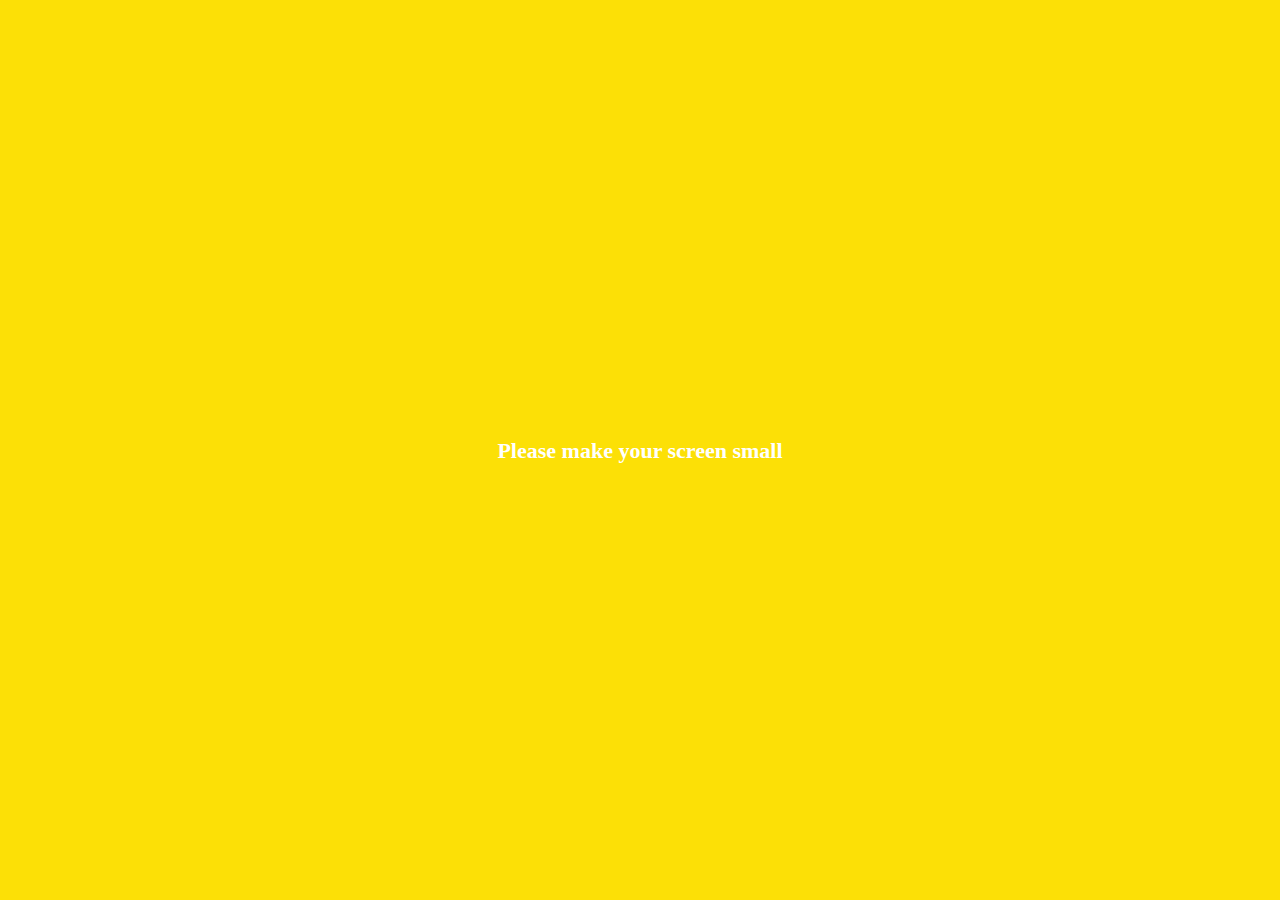
<file: index.html>
<!DOCTYPE html>
<html lang="en">
  <head>
    <meta charset="UTF-8" />
    <meta name="viewport" content="width=device-width, initial-scale=1.0" />
    <link
      rel="stylesheet"
      href="https://use.fontawesome.com/releases/v5.13.0/css/all.css"
      integrity="sha384-Bfad6CLCknfcloXFOyFnlgtENryhrpZCe29RTifKEixXQZ38WheV+i/6YWSzkz3V"
      crossorigin="anonymous"
    />
    <link rel="stylesheet" href="css/styles.css" />
    <title>Chats Kakao Clone</title>
  </head>

  <body>
    <div class="status-bar">
      <div class="status-bar__column">
        <span class="status-bar__clock">13:54</span>
      </div>
      <div class="status-bar__column">
        <i class="fas fa-clock"></i>
        <i class="fas fa-volume-mute"></i>
        <i class="fas fa-wifi"></i>
        <span class="status-bar__battery-level">100%</span>
        <i class="fas fa-battery-full"></i>
      </div>
    </div>
    <header class="header">
      <div class="header__header-column">
        <h1 class="header__title">Chats</h1>
      </div>
      <div class="header__header-column">
        <span class="header__icon">
          <span class="header__icon">
            <i class="fas fa-search"></i>
          </span>
          <span class="header__icon">
            <i class="far fa-comment"></i>
          </span>
          <span class="header__icon">
            <i class="fas fa-cog"></i>
          </span>
        </span>
      </div>
    </header>
    <main class="chats">
      <ul class="chats__list">
        <li class="chats__chat chat">
          <a href="chat.html">
            <div class="chats__chat friend">
              <div class="friend__column">
                <img src="imgs/1.jpg" class="m-avatar friend__avatar" />
                <div class="friend__column">
                  <div class="friend__content">
                    <span class="friend__name">
                      Lynn
                    </span>
                    <span class="friend__bottom-text">Going home!</span>
                  </div>
                </div>
              </div>
              <div class="friend__column">
                <span class="chat__timestamp">March 8</span>
              </div>
            </div>
          </a>
        </li>
      </ul>
    </main>
    <nav class="nav">
      <ul class="nav__list">
        <li class="nav__list-item">
          <a href="friends.html" class="nav__list-link">
            <i class="far fa-user"></i>
          </a>
        </li>
        <li class="nav__list-item">
          <a href="index.html" class="nav__list-link">
            <div class="nav__badge">8</div>
            <i class="fas fa-comment"></i>
          </a>
        </li>
        <li class="nav__list-item">
          <a href="find.html" class="nav__list-link">
            <i class="fas fa-search"></i>
          </a>
        </li>
        <li class="nav__list-item">
          <a href="more.html" class="nav__list-link">
            <i class="fas fa-ellipsis-h"></i>
          </a>
        </li>
      </ul>
    </nav>

    <div class="bigscreen">
      <span class="bigscreen__text">Please make your screen small</span>
    </div>
  </body>
</html>
</file>
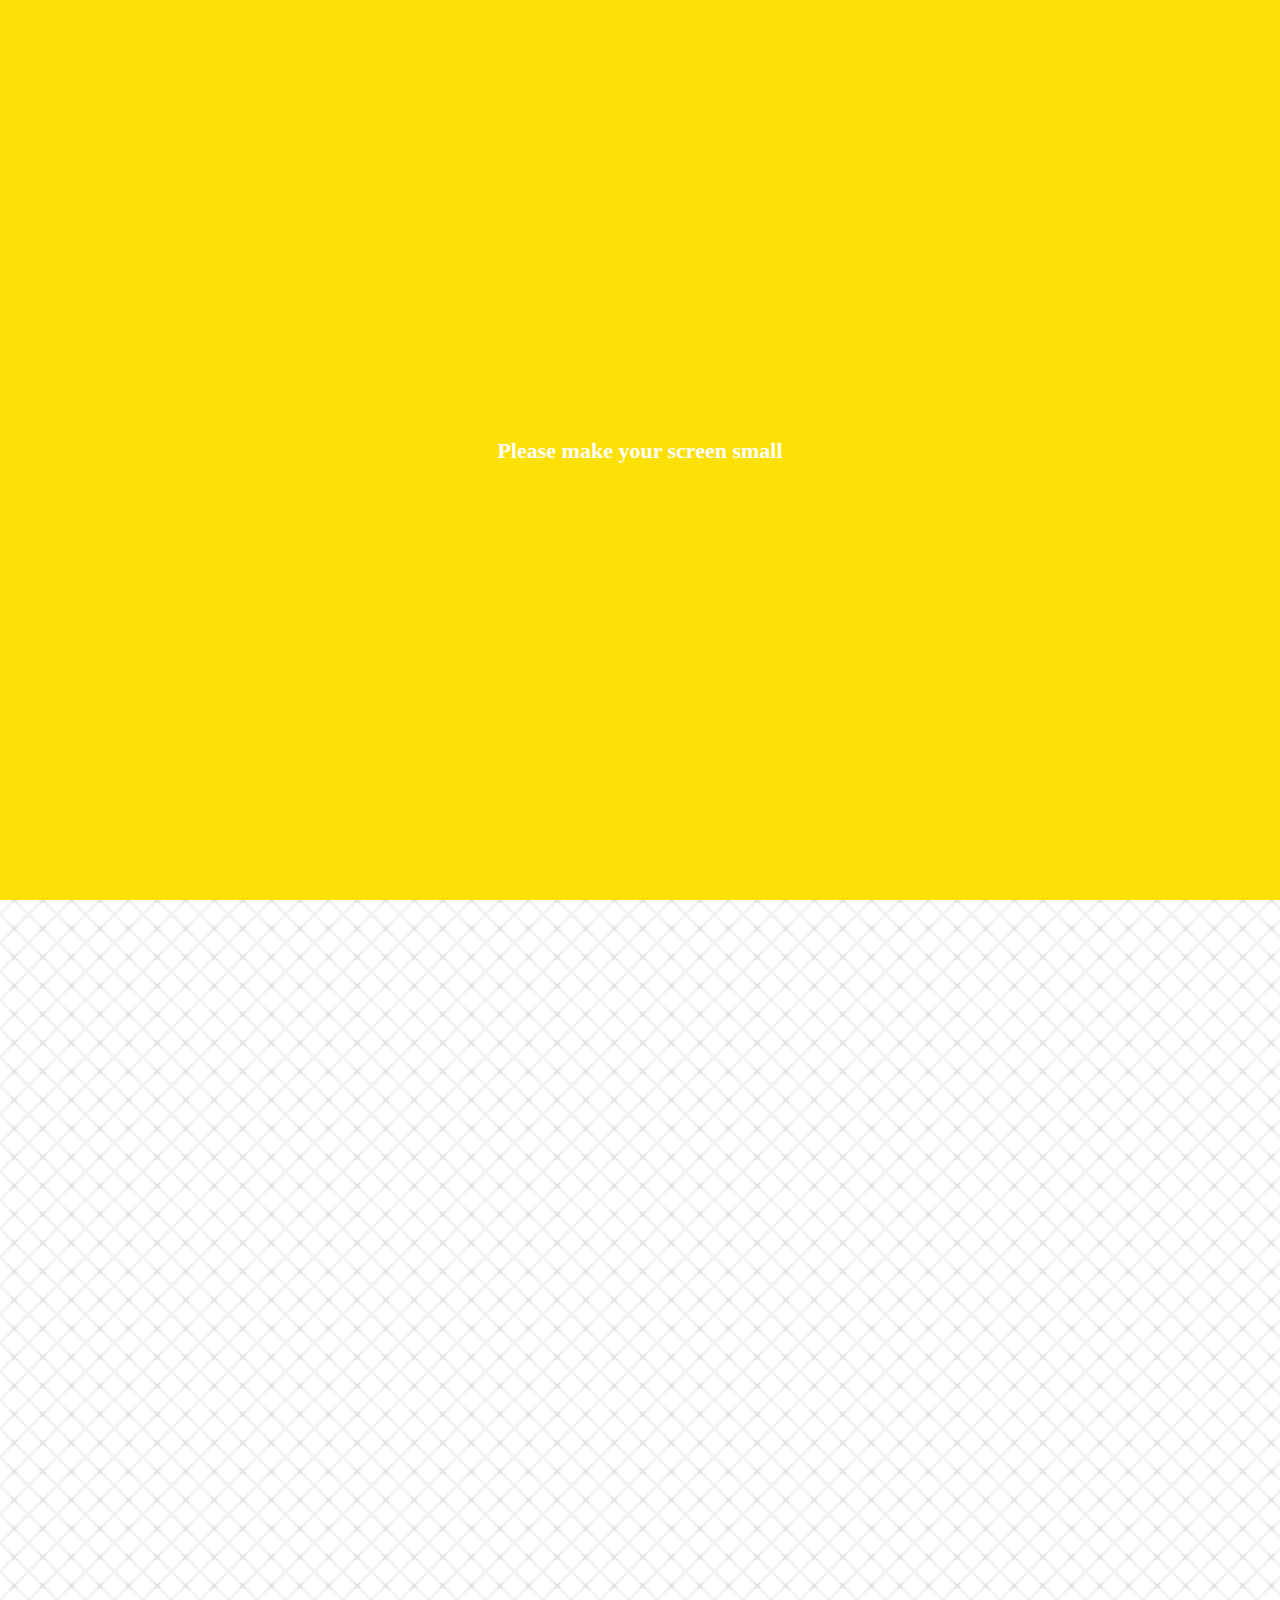
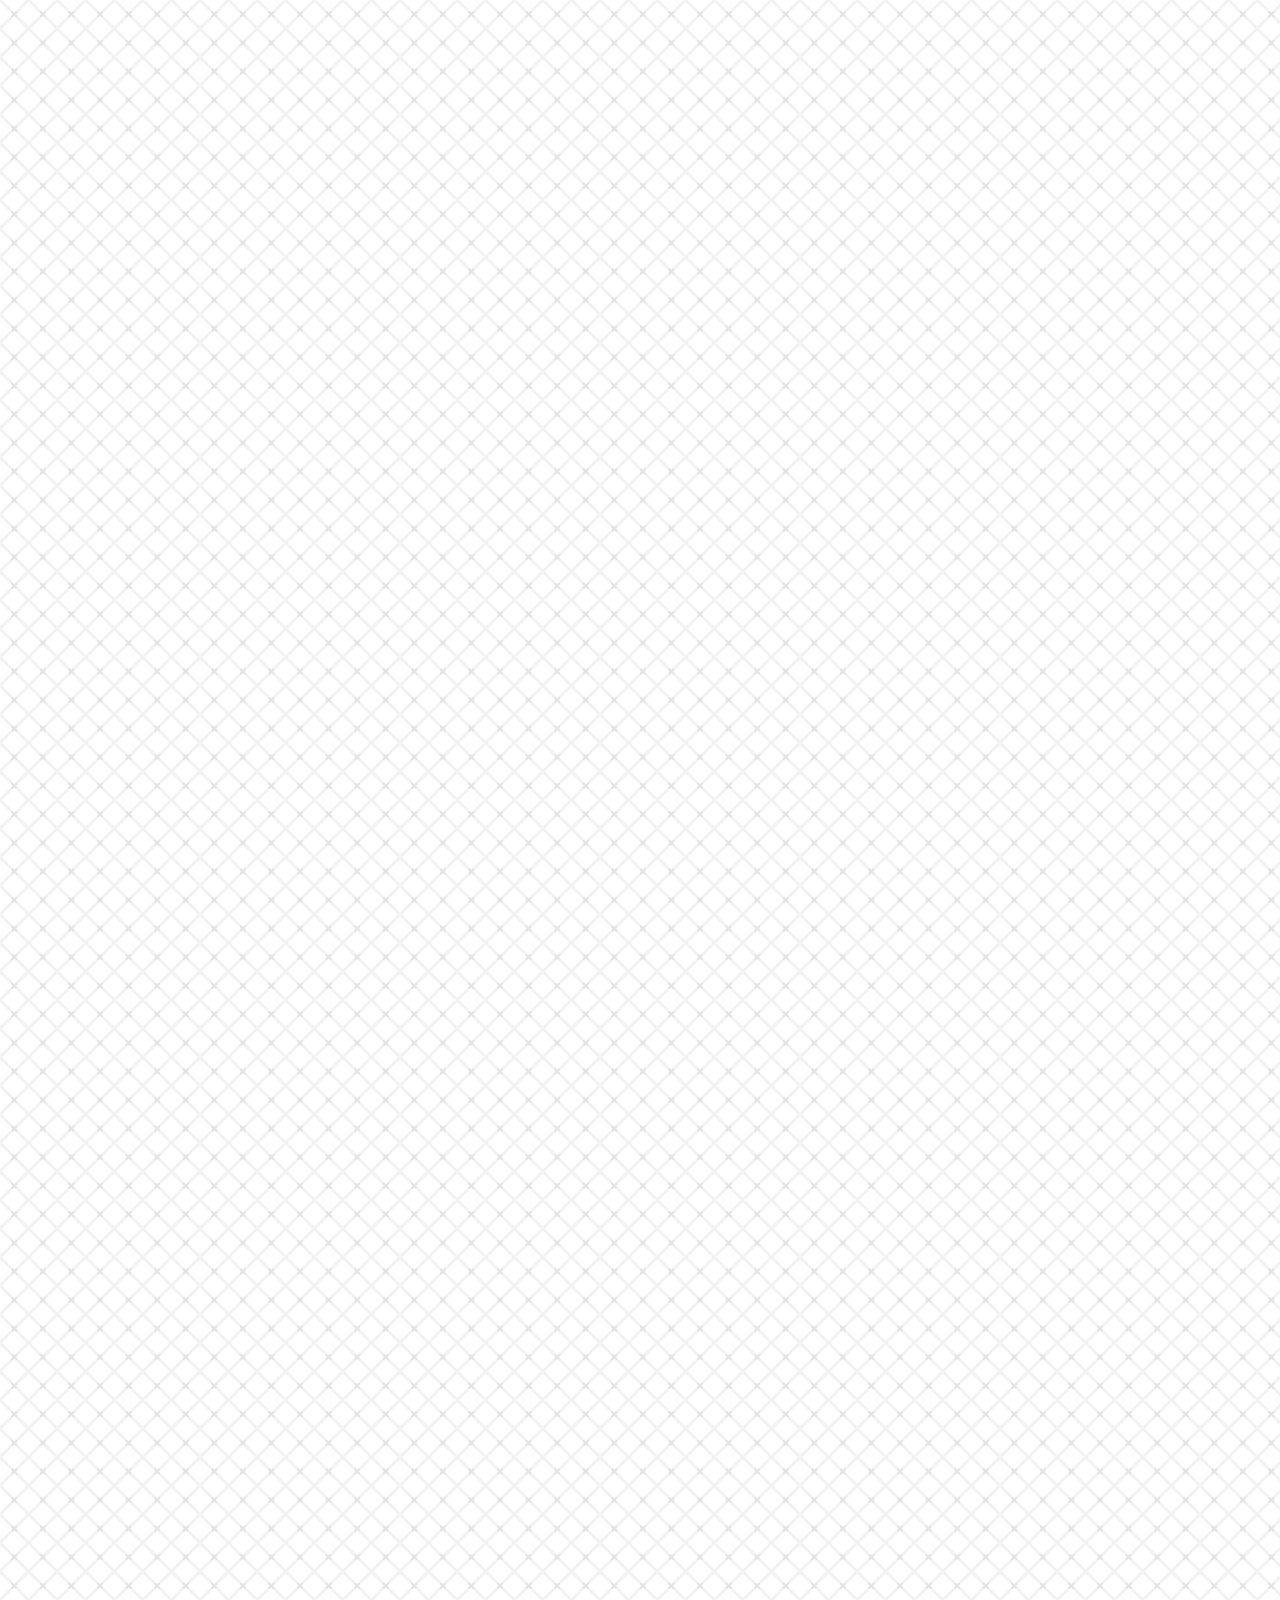
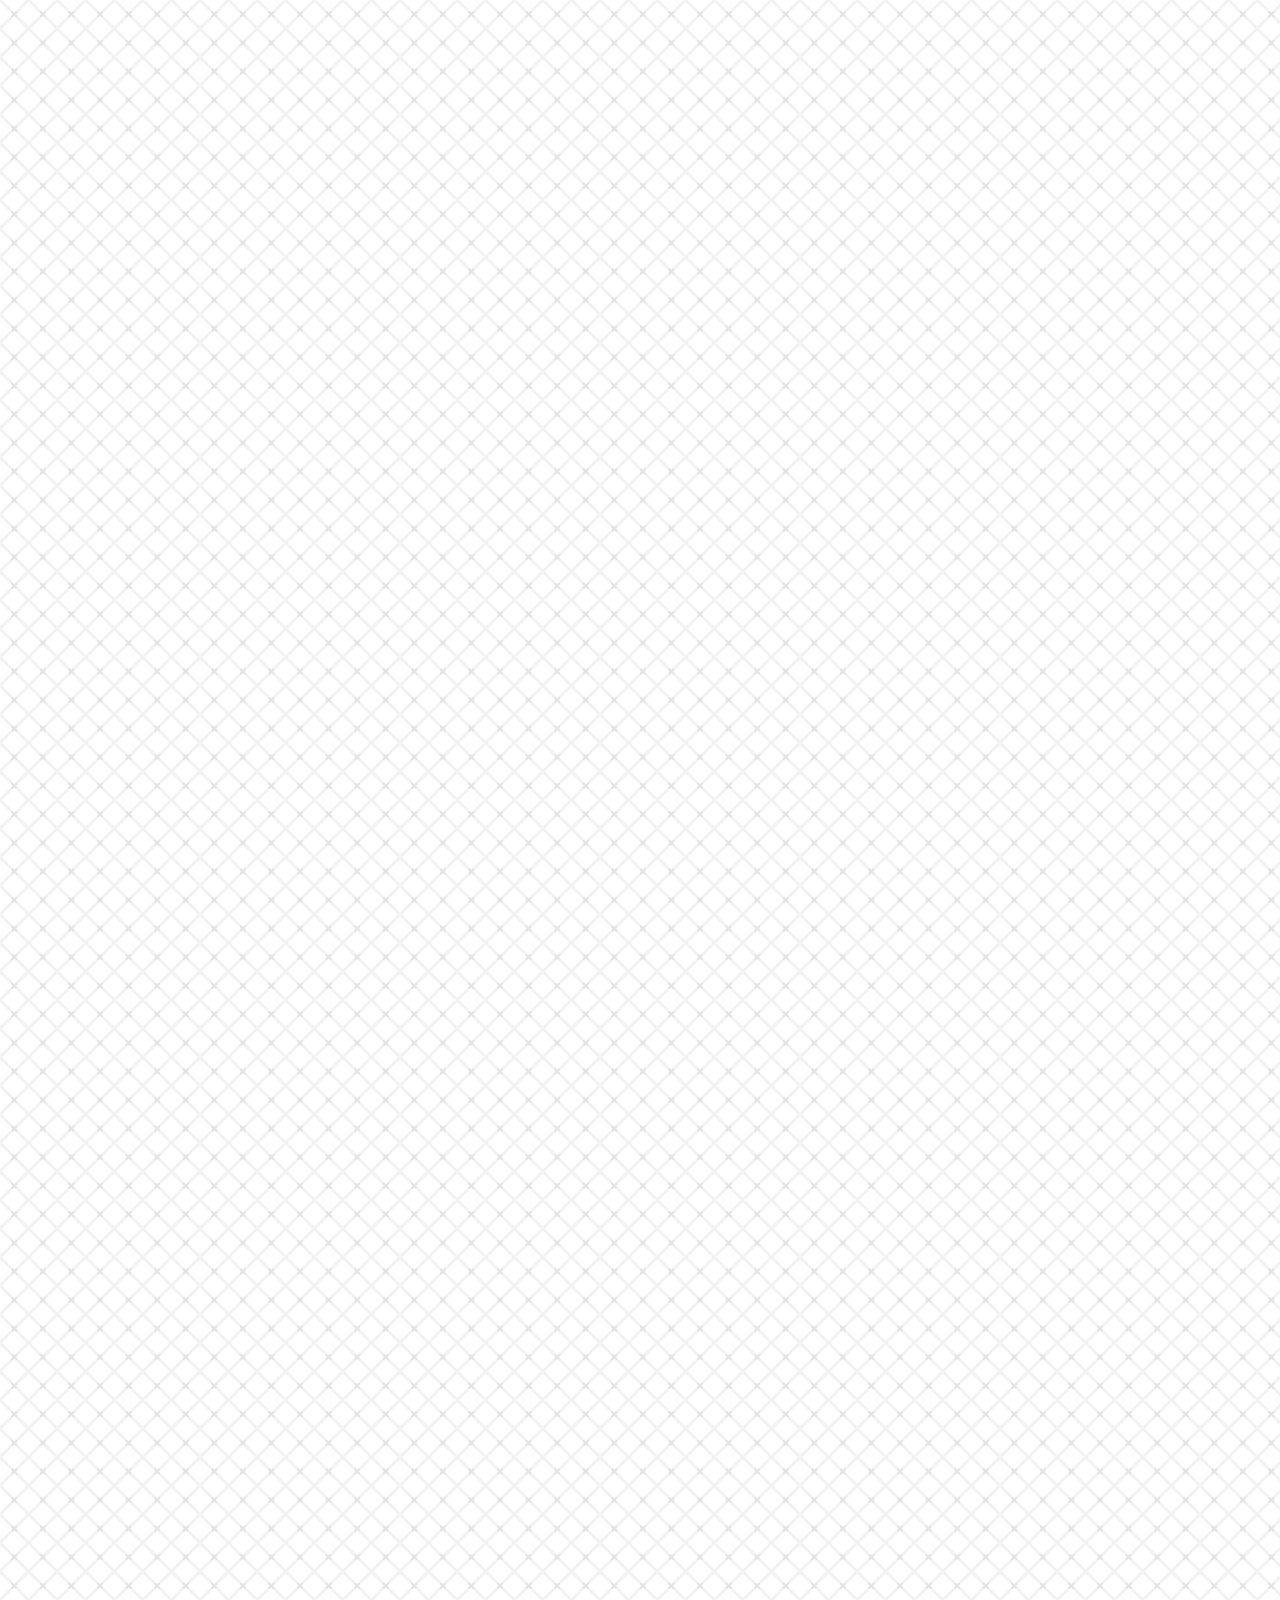
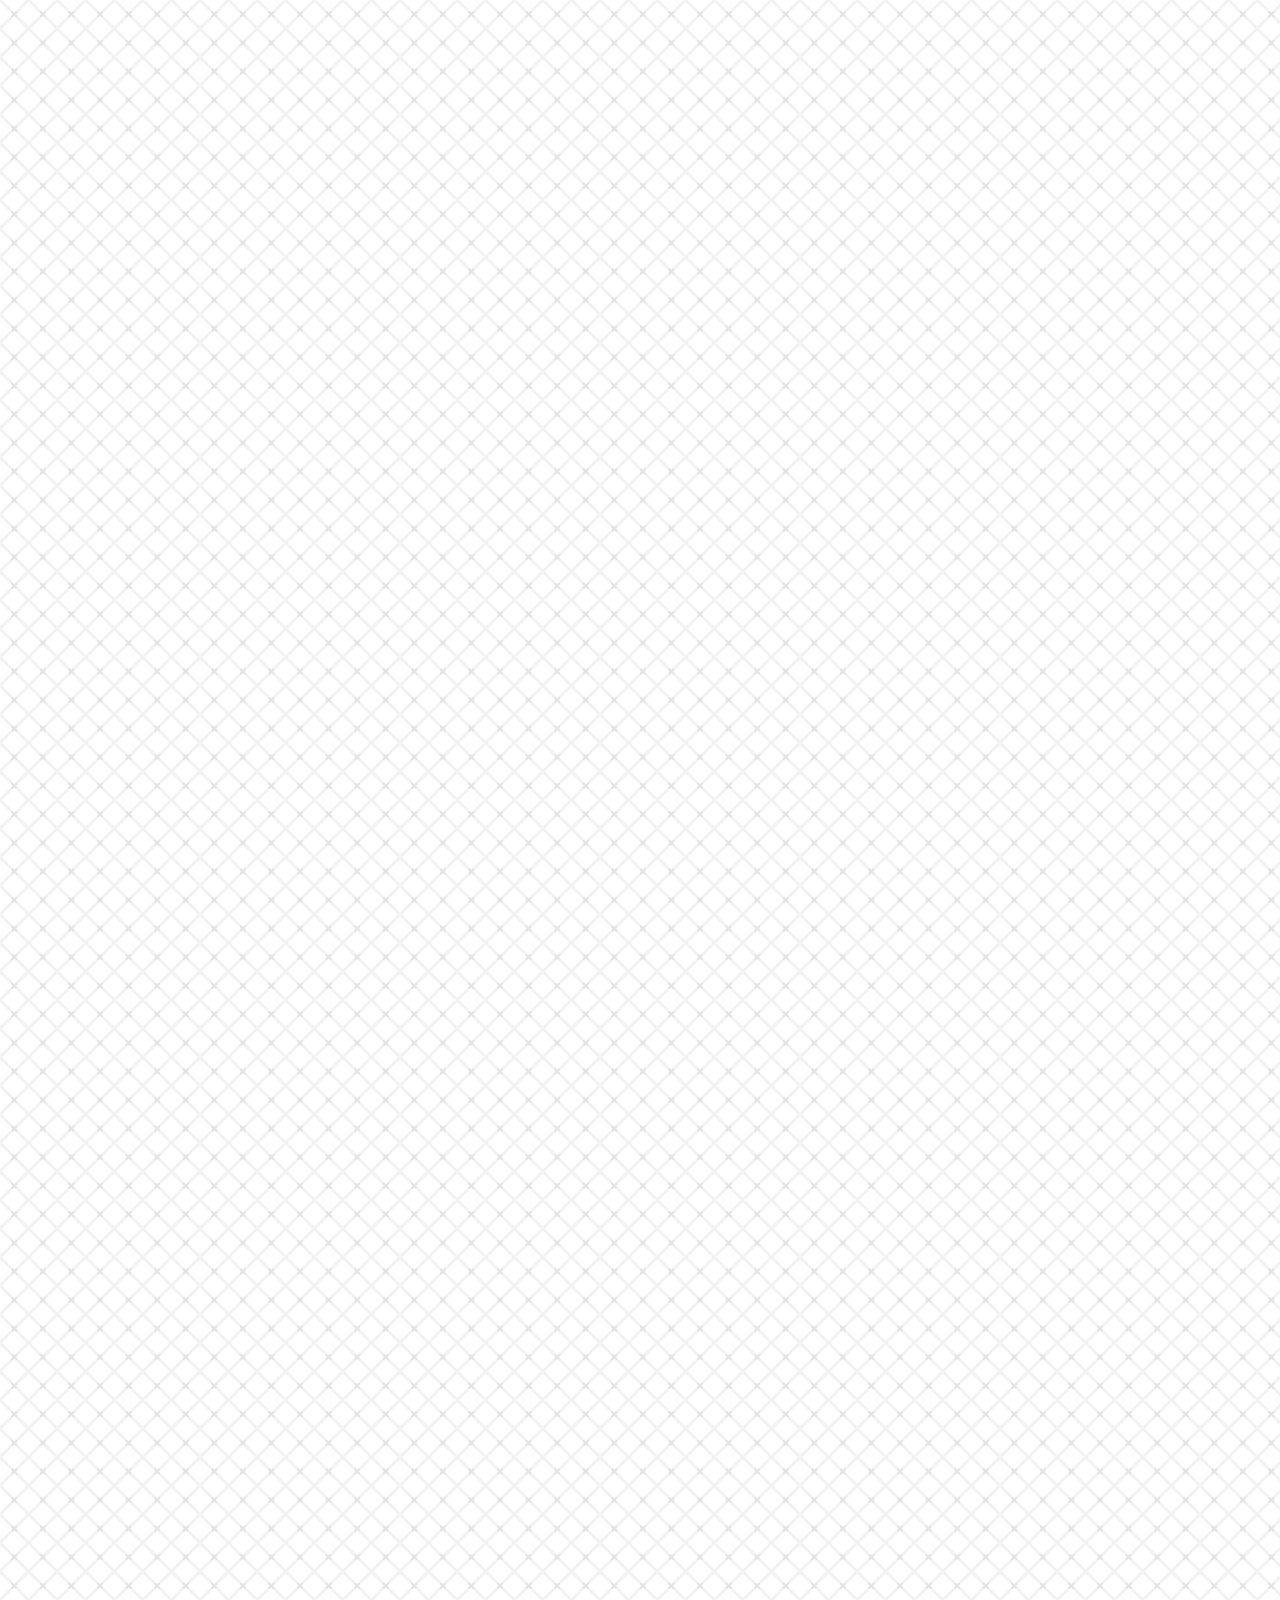
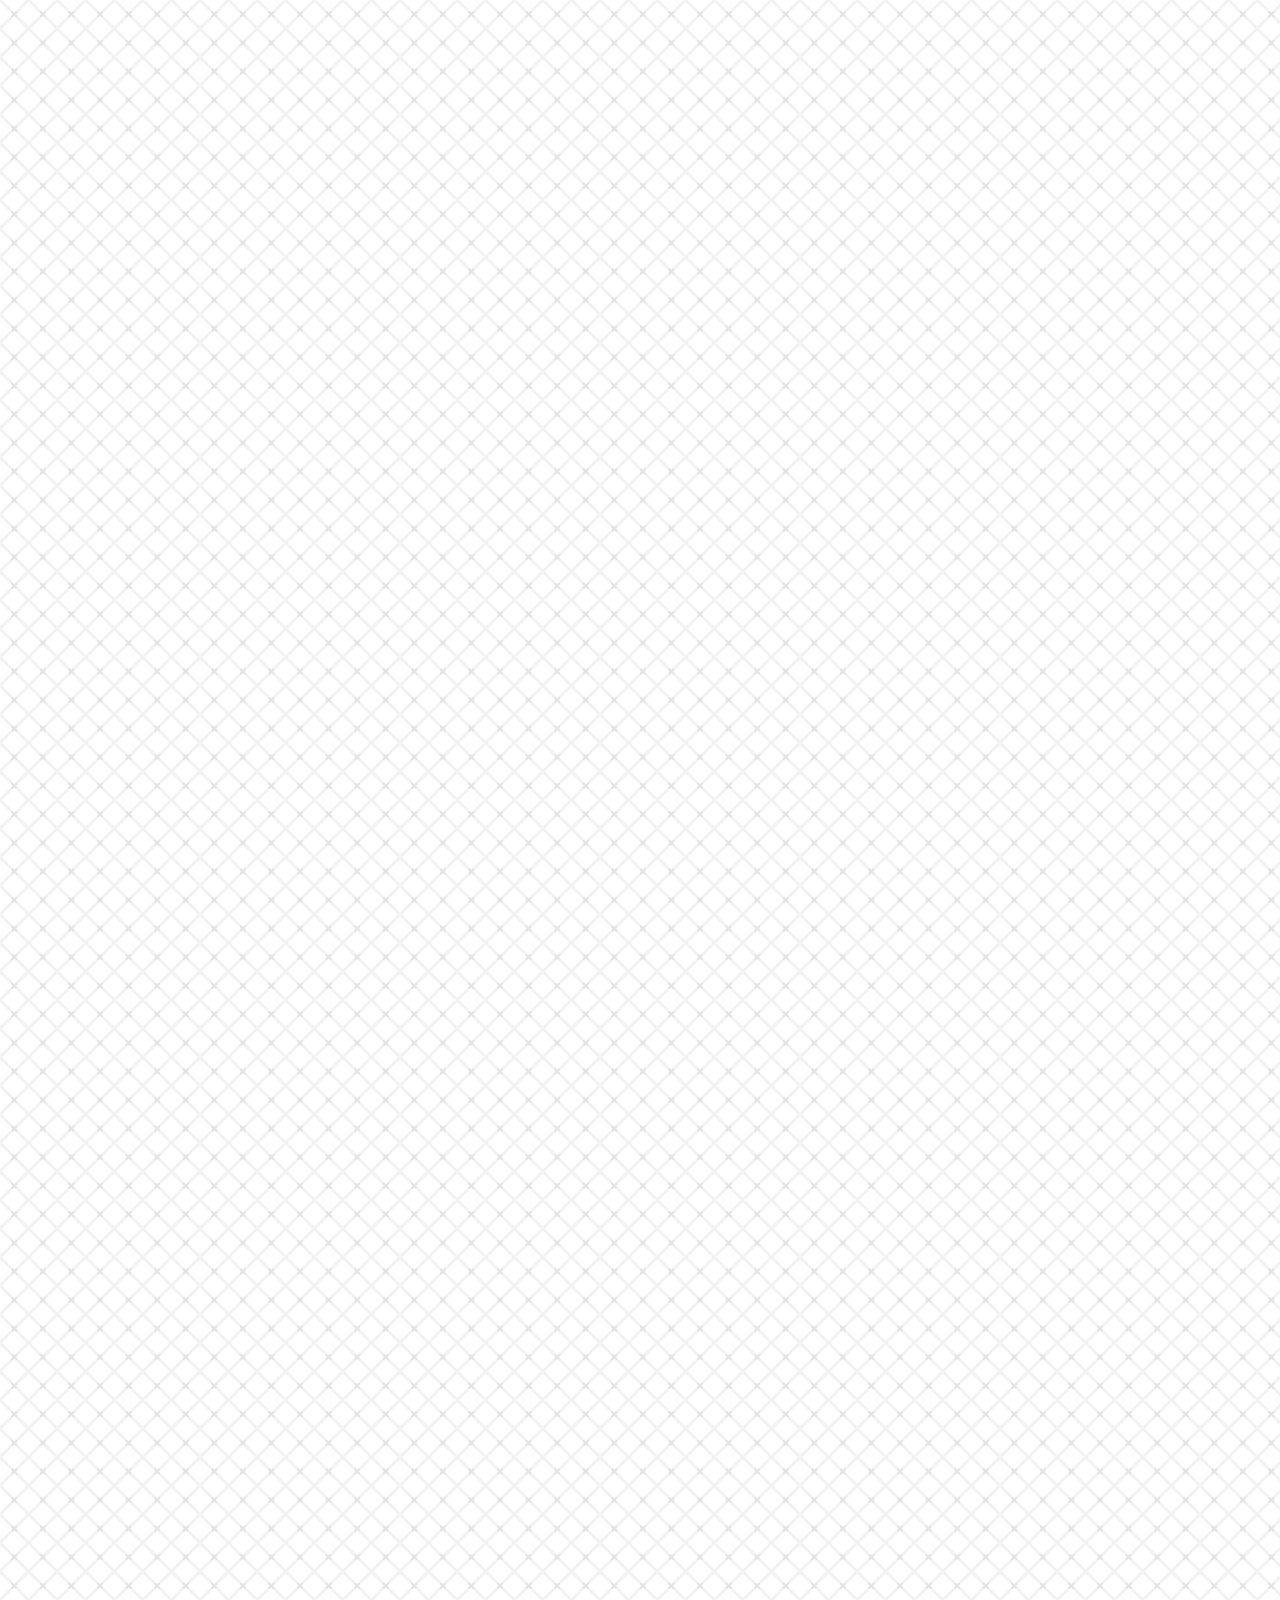
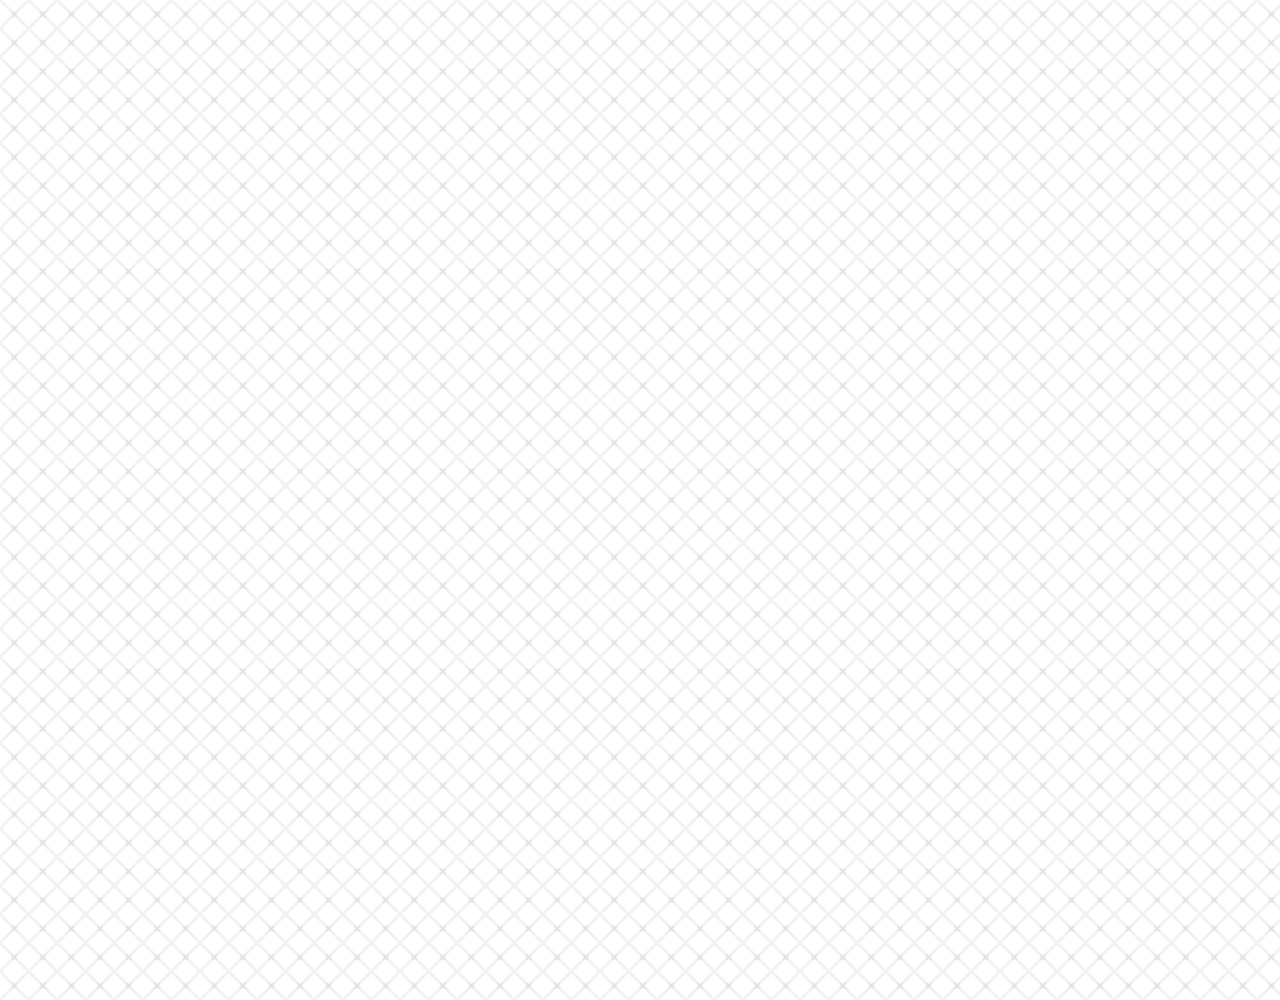
<file: chat.html>
<!DOCTYPE html>
<html lang="en">
  <head>
    <meta charset="UTF-8" />
    <meta name="viewport" content="width=device-width, initial-scale=1.0" />
    <link
      rel="stylesheet"
      href="https://use.fontawesome.com/releases/v5.13.0/css/all.css"
      integrity="sha384-Bfad6CLCknfcloXFOyFnlgtENryhrpZCe29RTifKEixXQZ38WheV+i/6YWSzkz3V"
      crossorigin="anonymous"
    />
    <link rel="stylesheet" href="css/styles.css" />
    <title>Chat Kakao Clone</title>
  </head>

  <body class="chats-body">
   <div class="header-wrapper">
    <div class="status-bar">
      <div class="status-bar__column">
        <span class="status-bar__clock">13:54</span>
      </div>
      <div class="status-bar__column">
        <i class="fas fa-clock"></i>
        <i class="fas fa-volume-mute"></i>
        <i class="fas fa-wifi"></i>
        <span class="status-bar__battery-level">100%</span>
        <i class="fas fa-battery-full"></i>
      </div>
     </div>
    <header class="header">
      <div class="header__header-column">
        <a href="index.html" class="header__back-btn"
        ><i class="fas fa-arrow-left"></i>
      </a>
      <h1 class="header__title">Best friend</h1>
    </div>
    <div class="header__header-column">
      <span class="header__icon">
        <i class="fas fa-search"></i>
      </span>
      <span class="header__icon">
        <i class="fas fa-bars"></i>
      </span>
    </div>
    </header>
  </div>
  <main class="chat-screen">
    <ul class="chat__messages">
      <span class="chat__timestamp">
        Friday, January 11, 2019
      </span>
      <li class="incoming-message message">
        <img src="imgs/2.jpg" class="g-avatar message__avatar" />
          <div class="message__content">
            <div class="message__bubble">
              Congrats I love you!
            </div>
            <span class="message__author">Best friend</span>
          </div>
          
        </li>
        <li class="sent-message message">
          <div class="message__content">
            <div class="message__bubble">
              Thank you see you sson!
            </div>
          </div>
        </li>
        <li class="incoming-message message">
          <img src="imgs/2.jpg" class="g-avatar message__avatar" />
          <div class="message__content">
            <div class="message__bubble">
              Congrats I love you!
            </div>
            <span class="message__author">Best friend</span>
          </div>
          
        </li>
        <li class="sent-message message">
          <div class="message__content">
            <div class="message__bubble">
              Thank you see you sson!
            </div>
          </div>
        </li>
      </ul>
    </main>
    <div class="chat__write--container">
      <input
        class="chat__write"
        type="text"
        placeholder="send message"
        class="chat__write-input"
      />
      <div class="chat__icon-left chat__icon">
        <i class="far fa-plus-square"></i>
      </div>
      
      <div class="chat__icon-right chat__icon">
        <span class="chat__write-icon"></span>
          <i class="far fa-smile"></i>
        </span>
        <span class="chat__write-icon">
          <i class="fas fa-microphone"></i>
        </span>
      </div>
    </div>
    <div class="bigscreen">
      <span class="bigscreen__text">Please make your screen small</span>
    </div>
  </body>
</html>
</file>
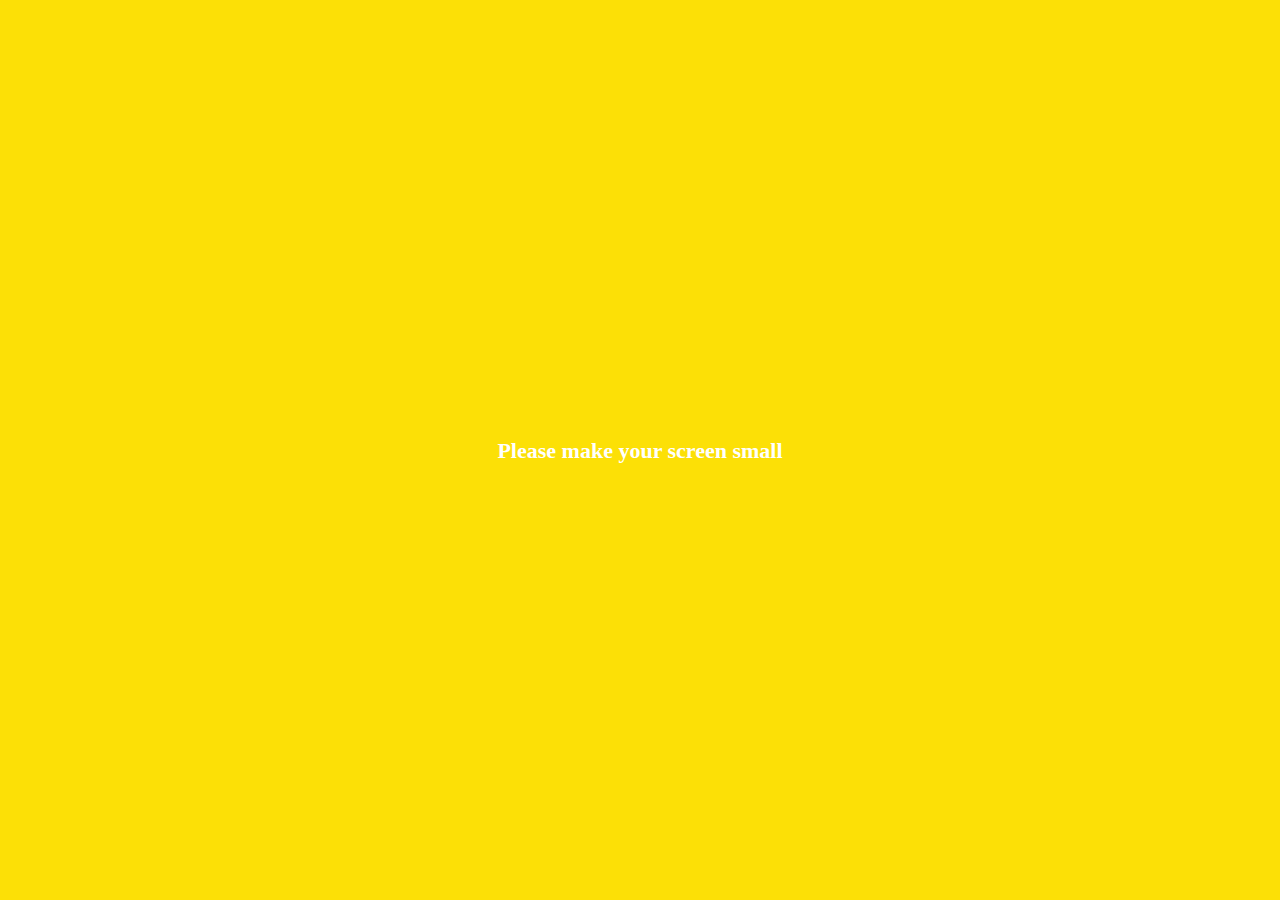
<file: find.html>
<!DOCTYPE html>
<html lang="en">
  <head>
    <meta charset="UTF-8" />
    <meta name="viewport" content="width=device-width, initial-scale=1.0" />
    <link
      rel="stylesheet"
      href="https://use.fontawesome.com/releases/v5.13.0/css/all.css"
      integrity="sha384-Bfad6CLCknfcloXFOyFnlgtENryhrpZCe29RTifKEixXQZ38WheV+i/6YWSzkz3V"
      crossorigin="anonymous"
    />
    <link rel="stylesheet" href="css/styles.css" />
    <title>Find Kakao Clone</title>
  </head>
  <body>
    <div class="status-bar">
      <div class="status-bar__column">
        <span class="status-bar__clock">13:54</span>
      </div>
      <div class="status-bar__column">
        <i class="fas fa-clock"></i>
        <i class="fas fa-volume-mute"></i>
        <i class="fas fa-wifi"></i>
        <span class="status-bar__battery-level">100%</span>
        <i class="fas fa-battery-full"></i>
      </div>
    </div>
    <header class="header">
      <div class="header__header-column">
        <h1 class="header__title">Find</h1>
      </div>
      <div class="header__header-column">
        <span class="header__icon">
          <span class="header__icon">
            <i class="fas fa-search"></i>
          </span>

          <span class="header__icon">
            <i class="fas fa-cog"></i>
          </span>
        </span>
      </div>
    </header>
    <main class="find">
      <header class="find__header">
        <ul class="find__header-list">
          <li class="find__header-btn header-btn">
            <span class="header-btn__icon">
              <i class="fas fa-qrcode fa-2x"></i>
            </span>
            <span class="header-btn__title">QR Code</span>
          </li>
          <li class="find__header-btn header-btn">
            <span class="header-btn__icon">
              <i class="fas fa-user-plus fa-2x"></i>
            </span>
            <span class="header-btn__title">Add by Contacts</span>
          </li>
          <li class="find__header-btn header-btn">
            <span class="header-btn__icon">
              <i class="fas fa-passport fa-2x"></i>
            </span>
            <span class="header-btn__title">Add by ID</span>
          </li>
          <li class="find__header-btn header-btn">
            <span class="header-btn__icon">
              <i class="far fa-envelope fa-2x"></i>
            </span>
            <span class="header-btn__title">Invite</span>
          </li>
        </ul>
      </header>
      <ul class="find__recommended">
        <h5 class="find__title">
          Recommended Friends
        </h5>
        <li class="find__friend friend friend--lg">
          <div class="friend__column">
            <img src="imgs/2.jpg" class="g-avatar friend__avatar" />
            <div class="friend__content">
              <span class="friend__name">
                Jacob
              </span>
            </div>
          </div>
          <div class="friend__column">
            <div class="friend__add-btn">
              <i class="fas fa-user-plus"></i>
            </div>
          </div>
        </li>
      </ul>
    </main>
    <nav class="nav">
      <ul class="nav__list">
        <li class="nav__list-item">
          <a href="friends.html" class="nav__list-link">
            <i class="far fa-user"></i>
          </a>
        </li>
        <li class="nav__list-item">
          <a href="index.html" class="nav__list-link">
            <i class="far fa-comment"></i>
          </a>
        </li>
        <li class="nav__list-item">
          <a href="find.html" class="nav__list-link">
            <i class="fas fa-search"></i>
          </a>
        </li>
        <li class="nav__list-item">
          <a href="more.html" class="nav__list-link">
            <i class="fas fa-ellipsis-h"></i>
          </a>
        </li>
      </ul>
    </nav>
    <div class="bigscreen">
      <span class="bigscreen__text">Please make your screen small</span>
    </div>
  </body>
</html>
</file>
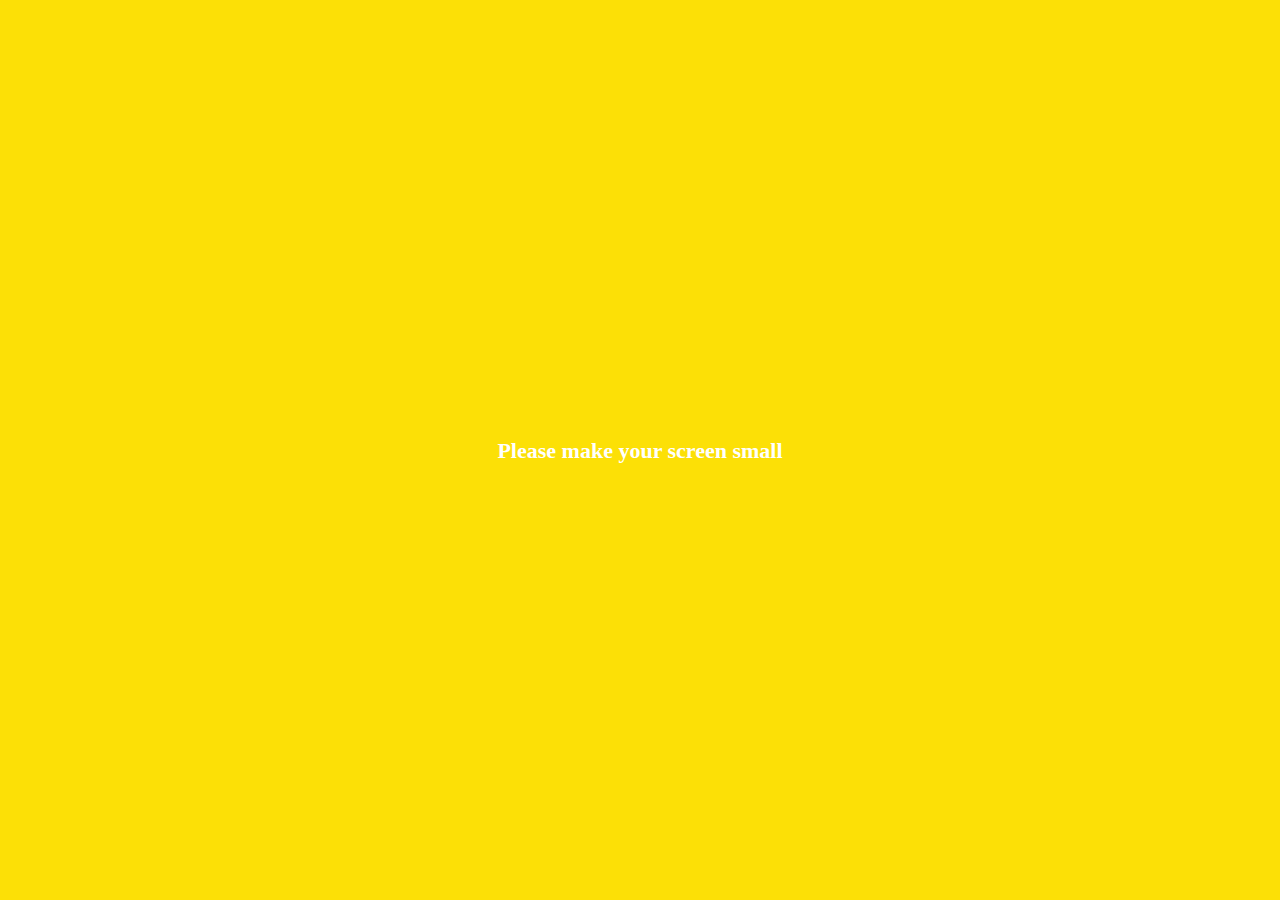
<file: friends.html>
<!DOCTYPE html>
<html lang="en">
  <head>
    <meta charset="UTF-8" />
    <meta name="viewport" content="width=device-width, initial-scale=1.0" />
    <link
      rel="stylesheet"
      href="https://use.fontawesome.com/releases/v5.13.0/css/all.css"
      integrity="sha384-Bfad6CLCknfcloXFOyFnlgtENryhrpZCe29RTifKEixXQZ38WheV+i/6YWSzkz3V"
      crossorigin="anonymous"
    />
    <link rel="stylesheet" href="css/styles.css" />
    <title>Friends Kakao Clone</title>
  </head>
  <body>
    <div class="status-bar">
      <div class="status-bar__column">
        <span class="status-bar__clock">13:54</span>
      </div>
      <div class="status-bar__column">
        <i class="fas fa-clock"></i>
        <i class="fas fa-volume-mute"></i>
        <i class="fas fa-wifi"></i>
        <span class="status-bar__battery-level">100%</span>
        <i class="fas fa-battery-full"></i>
      </div>
    </div>
    <header class="header">
      <div class="header__header-column">
        <h1 class="header__title">Friends</h1>
      </div>
      <div class="header__header-column">
        <span class="header__icon">
          <span class="header__icon">
            <i class="fas fa-search"></i>
          </span>

          <span class="header__icon">
            <i class="fas fa-cog"></i>
          </span>
        </span>
      </div>
    </header>
    <main class="friends">
      <header class="friends__header">
        <div class="friends__friend friend">
          <div class="friend__column">
            <img src="imgs/4.jpg" class="g-avatar friend__avatar" />
            <div class="friend__content">
              <span class="friend__name">
                Minseok Jeong
              </span>
              <span class="friend__status">
                nomadcoders.co
              </span>
            </div>
          </div>
        </div>
      </header>
      <div class="friends__plus">
        <h5 class="friends__title">Plus friend</h5>
        <div class="friends__friend friend">
          <div class="friend__column">
            <img src="imgs/4.jpg" class="friend__avatar" />
            <div class="friend__content">
              <span class="friend__name">
                Plus Friend
              </span>
            </div>
          </div>
        </div>
      </div>
      <ul class="friends__list">
        <h5 class="friends__title">Friends 14</h5>
        <li class="friends__friend friend friend--lg">
          <div class="friend__column">
            <img src="imgs/1.jpg" class="friend__avatar" />
            <div class="friend__content">
              <span class="friend__name">
                Hash
              </span>
              <span class="friend__status">
                push!
              </span>
            </div>
          </div>
          <div class="friend__column">
            <div class="friend__now-listening">
              <span>FTISLAND (FT NomadCoders)</span>
              <i class="fas fa-play"></i>
            </div>
          </div>
        </li>
      </ul>
    </main>
    <nav class="nav">
      <ul class="nav__list">
        <li class="nav__list-item">
          <a href="friends.html" class="nav__list-link">
            <i class="fas fa-user"></i>
          </a>
        </li>
        <li class="nav__list-item">
          <a href="index.html" class="nav__list-link">
            <i class="far fa-comment"></i>
          </a>
        </li>
        <li class="nav__list-item">
          <a href="find.html" class="nav__list-link">
            <i class="fas fa-search"></i>
          </a>
        </li>
        <li class="nav__list-item">
          <a href="more.html" class="nav__list-link">
            <i class="fas fa-ellipsis-h"></i>
          </a>
        </li>
      </ul>
    </nav>
    <div class="bigscreen">
      <span class="bigscreen__text">Please make your screen small</span>
    </div>
  </body>
</html>
</file>
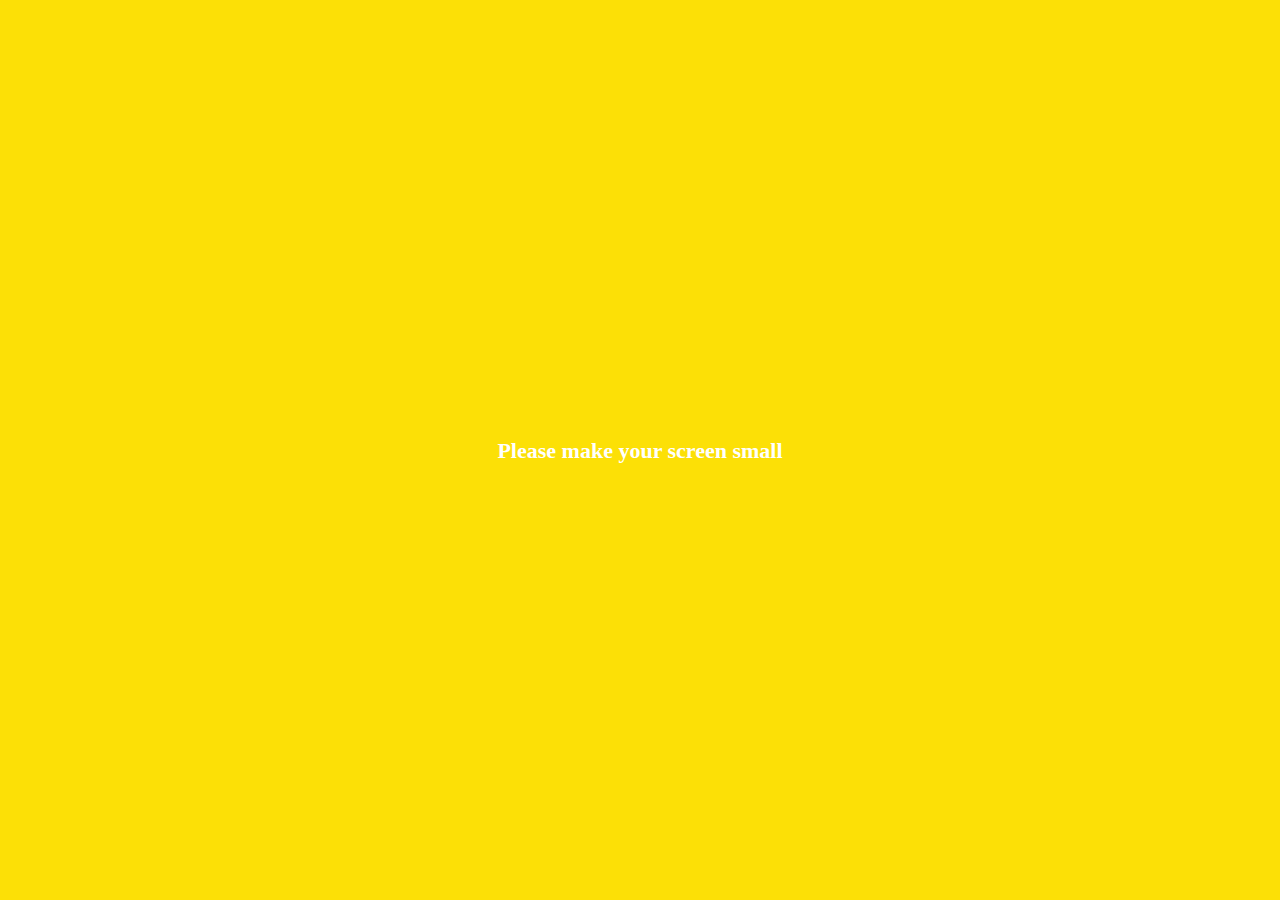
<file: more.html>
<!DOCTYPE html>
<html lang="en">
  <head>
    <meta charset="UTF-8" />
    <meta name="viewport" content="width=device-width, initial-scale=1.0" />
    <link
      rel="stylesheet"
      href="https://use.fontawesome.com/releases/v5.13.0/css/all.css"
      integrity="sha384-Bfad6CLCknfcloXFOyFnlgtENryhrpZCe29RTifKEixXQZ38WheV+i/6YWSzkz3V"
      crossorigin="anonymous"
    />
    <link rel="stylesheet" href="css/styles.css" />
    <title>More Kakao Clone</title>
  </head>
  <body>
    <div class="status-bar">
      <div class="status-bar__column">
        <span class="status-bar__clock">13:54</span>
      </div>
      <div class="status-bar__column">
        <i class="fas fa-clock"></i>
        <i class="fas fa-volume-mute"></i>
        <i class="fas fa-wifi"></i>
        <span class="status-bar__battery-level">100%</span>
        <i class="fas fa-battery-full"></i>
      </div>
    </div>
    <header class="header">
      <div class="header__header-column">
        <h1 class="header__title">More</h1>
      </div>
      <div class="header__header-column">
        <span class="header__icon">
          <span class="header__icon">
            <i class="fas fa-search"></i>
          </span>
          <span class="header__icon">
            <i class="fas fa-qrcode"></i>
          </span>
          <span class="header__icon">
            <a href="settings.html">
              <i class="fas fa-cog"></i>
            </a>
          </span>
        </span>
      </div>
    </header>
    <main class="more">
      <header class="more__header">
        <div class="friends__friend friend friend--lg">
          <div class="friend__column">
            <img src="imgs/4.jpg" class="g-avatar friend__avatar" />
            <div class="friend__content">
              <span class="friend__name">
                Minseok Jeong
              </span>
              <span class="friend__status">
                minseok.jeong.james@gmail.com
              </span>
            </div>
          </div>
          <div class="friend__column">
            <i class="far fa-comment-alt fa-2x"></i>
          </div>
        </div>
        <ul class="more__btn-list">
          <li class="more__btn">
            <span class="more__btn-icon">
              <i class="far fa-smile fa-2x"></i>
            </span>
            <span class="more__btn-title">
              Emoticons
            </span>
          </li>
          <li class="more__btn">
            <span class="more__btn-icon">
              <i class="fas fa-brush fa-2x"></i>
            </span>
            <span class="more__btn-title">
              Themes
            </span>
          </li>
          <li class="more__btn">
            <span class="more__btn-icon">
              <i class="fab fa-kickstarter-k fa-2x"></i>
            </span>
            <span class="more__btn-title">
              Account
            </span>
          </li>
        </ul>
      </header>
      <section class="more__suggestions">
        <h5 class="more__title">Suggestions</h5>
        <ul class="more__suggestions-list">
          <li class="more__suggestion suggestion">
            <span class="suggestion__icon">
              <i class="fas fa-quote-right fa-2x"></i>
            </span>
            <span class="suggestion__title">Kakao Story</span>
          </li>
          <li class="more__suggestion suggestion">
            <span class="suggestion__icon">
              <i class="fas fa-beer fa-2x"></i>
            </span>
            <span class="suggestion__title">Kakao friends</span>
          </li>
          <li class="more__suggestion suggestion">
            <span class="suggestion__icon">
              <i class="fas fa-gamepad fa-2x"></i>
            </span>
            <span class="suggestion__title">Friends gem</span>
          </li>
        </ul>
      </section>
    </main>
    <nav class="nav">
      <ul class="nav__list">
        <li class="nav__list-item">
          <a href="friends.html" class="nav__list-link">
            <i class="far fa-user"></i>
          </a>
        </li>
        <li class="nav__list-item">
          <a href="index.html" class="nav__list-link">
            <i class="far fa-comment"></i>
          </a>
        </li>
        <li class="nav__list-item">
          <a href="find.html" class="nav__list-link">
            <i class="fas fa-search"></i>
          </a>
        </li>
        <li class="nav__list-item">
          <a href="more.html" class="nav__list-link">
            <i class="fas fa-ellipsis-h"></i>
          </a>
        </li>
      </ul>
    </nav>
    <div class="bigscreen">
      <span class="bigscreen__text">Please make your screen small</span>
    </div>
  </body>
</html>
</file>
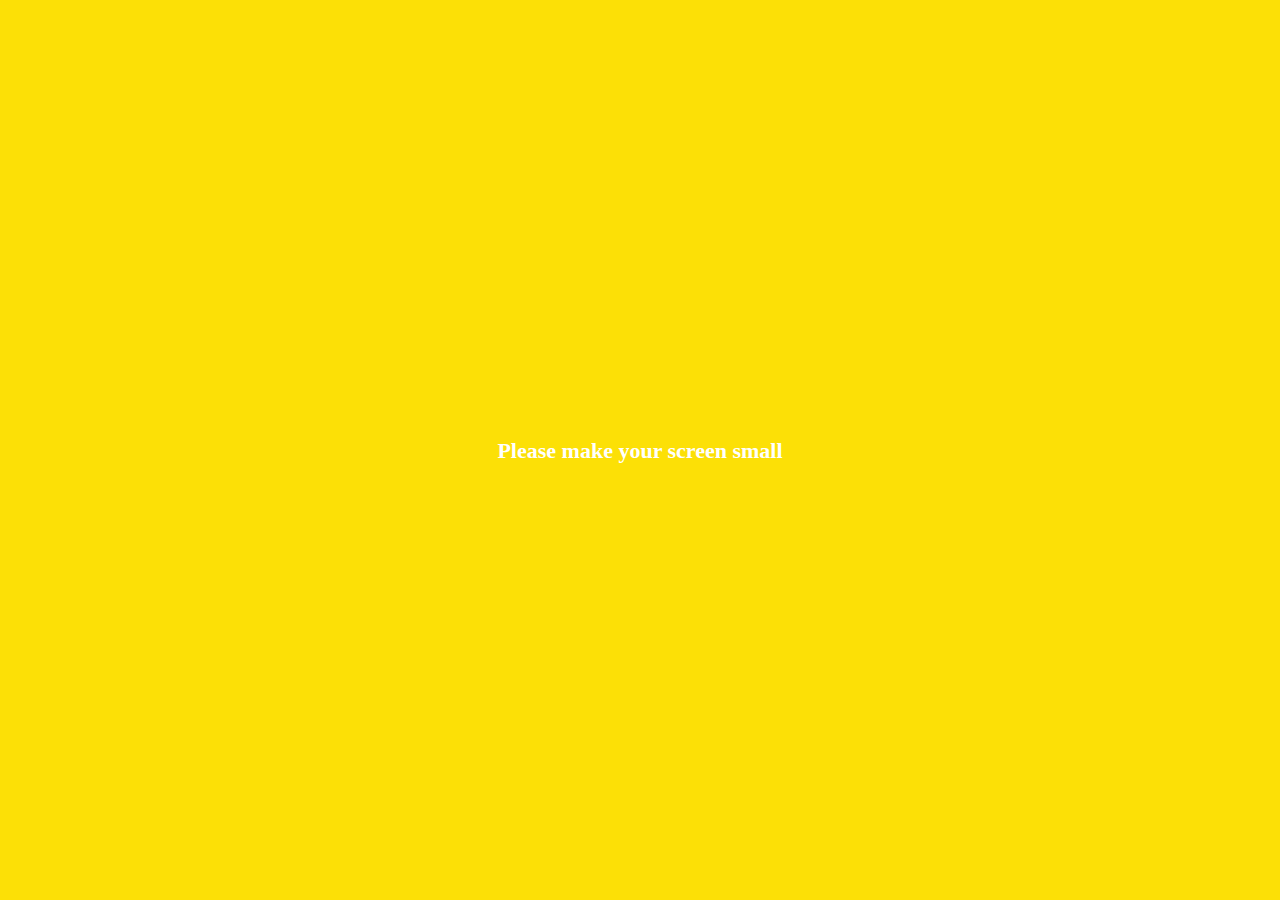
<file: settings.html>
<!DOCTYPE html>
<html lang="en">
  <head>
    <meta charset="UTF-8" />
    <meta name="viewport" content="width=device-width, initial-scale=1.0" />
    <link
      rel="stylesheet"
      href="https://use.fontawesome.com/releases/v5.13.0/css/all.css"
      integrity="sha384-Bfad6CLCknfcloXFOyFnlgtENryhrpZCe29RTifKEixXQZ38WheV+i/6YWSzkz3V"
      crossorigin="anonymous"
    />
    <link rel="stylesheet" href="css/styles.css" />
    <title>Settings Kakao Clone</title>
  </head>
  <body>
    <div class="status-bar">
      <div class="status-bar__column">
        <span class="status-bar__clock">13:54</span>
      </div>
      <div class="status-bar__column">
        <i class="fas fa-clock"></i>
        <i class="fas fa-volume-mute"></i>
        <i class="fas fa-wifi"></i>
        <span class="status-bar__battery-level">100%</span>
        <i class="fas fa-battery-full"></i>
      </div>
    </div>
    <header class="header">
      <div class="header__backc-btn">
        <a href="more.html" class="header__back-btn"
          ><i class="fas fa-arrow-left"></i
        ></a>
      </div>
      <div class="header__header-column">
        <h1 class="header__title">Settings</h1>
      </div>
      <div class="header__header-column">
        <span class="header__icon">
          <i class="fas fa-search"></i>
        </span>
      </div>
    </header>
    <main class="settings">
      <section class="settings__sections">
        <ul class="settings__list">
          <li class="settings__setting">
            <span class="settings__icon"> <i class="fas fa-lock"></i> </span>
            <span class="settings__title">Privacy </span>
          </li>
          <li class="settings__setting">
            <span class="settings__icon"> <i class="far fa-bell"></i> </span>
            <span class="settings__title">Notifications</span>
          </li>
          <li class="settings__setting">
            <span class="settings__icon"> <i class="far fa-user"></i> </span>
            <span class="settings__title">Friends</span>
          </li>
        </ul>
      </section>
    </main>
    <div class="bigscreen">
      <span class="bigscreen__text">Please make your screen small</span>
    </div>
  </body>
</html>
</file>
<file: css/styles.css>
@import "reset.css";
@import url("https://fonts.googleapis.com/css2?family=Montserrat:wght@300;400;600&display=swap");

@import "status-bar.css";
@import "header.css" ;
@import "nav-bar.css";
@import "friends.css";
@import "friend.css";
@import "find.css";
@import "more.css";
@import "settings.css";
@import "chat.css";
@import "mobile.css";
*{
    box-sizing:border-box
}

body {
  background-color: white;
  padding:10px  20px;
  color: #020202;
  font-family: "Open Sans", -apple-system, BlinkMacSystemFont, "Segoe UI",
    Roboto, Oxygen, Ubuntu, Cantarell, "Open 
 
}

a {
  color: inherit;
  text-decoration: none;
}


@keyframes fadein{
  from{
    opacity: 0;
    transform:translateY(50px);
  }
  to{
    opacity: 1;
transform: none;
  }
  
}

main{
  animation:fadein 0.5s ease-in-out;
}
</file>
